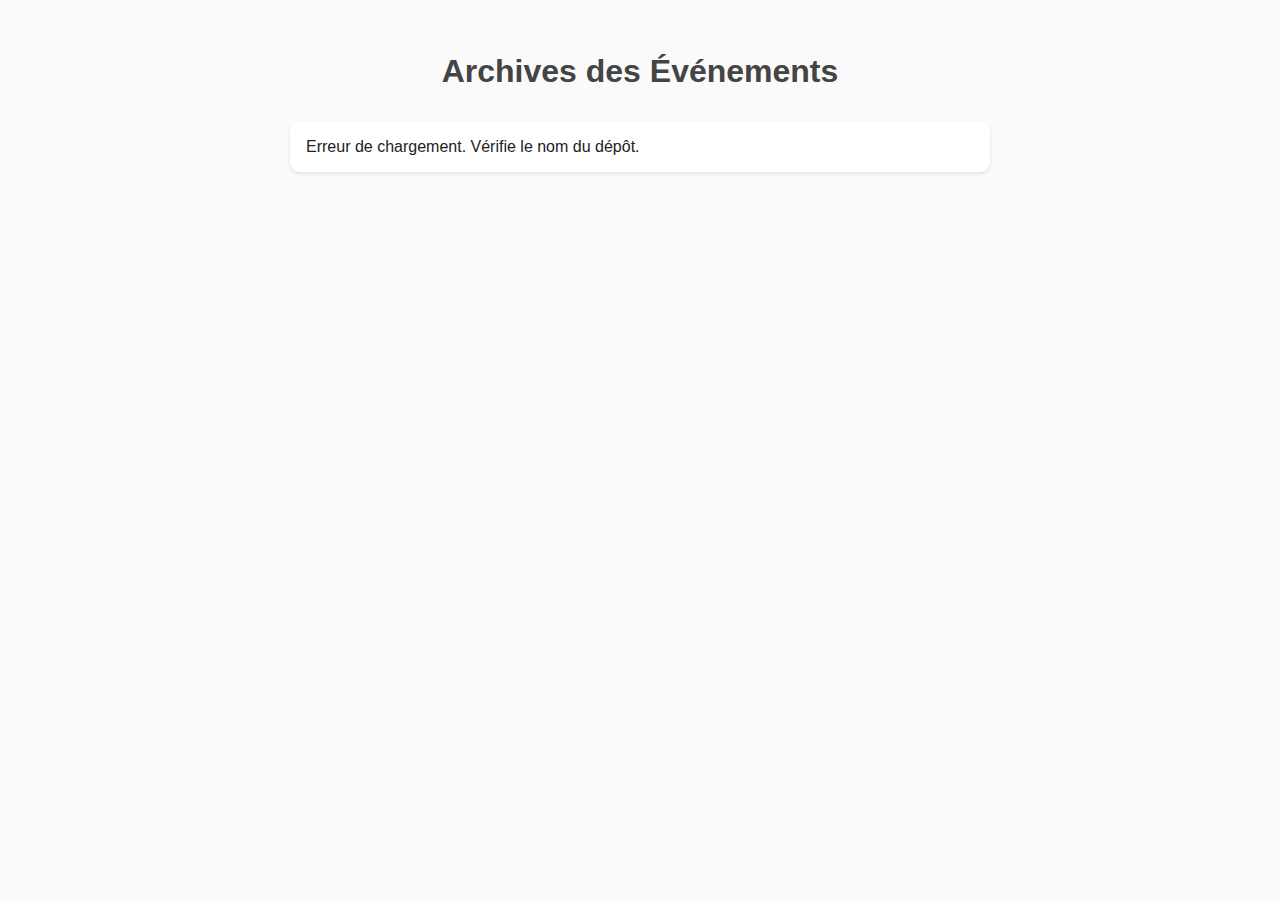
<file: index.html>
<!DOCTYPE html>
<html lang="fr">
<head>
  <meta charset="UTF-8">
  <meta name="viewport" content="width=device-width, initial-scale=1.0">
  <title>Archives des Événements</title>
  <style>
    body {
      font-family: Arial, sans-serif;
      background: #fafafa;
      margin: 0;
      padding: 2rem;
      color: #222;
    }
    h1 {
      text-align: center;
      color: #444;
    }
    ul {
      list-style: none;
      padding: 0;
      max-width: 700px;
      margin: 2rem auto;
    }
    li {
      background: #fff;
      margin: 0.5rem 0;
      padding: 1rem;
      border-radius: 10px;
      box-shadow: 0 2px 4px rgba(0,0,0,0.1);
      transition: transform 0.1s ease-in-out;
    }
    li:hover {
      transform: scale(1.02);
    }
    a {
      text-decoration: none;
      color: #0056b3;
      font-weight: bold;
    }
    .year {
      color: #666;
      font-size: 0.9em;
      display: block;
    }
  </style>
</head>
<body>
  <h1>Archives des Événements</h1>
  <ul id="event-list">
    <li>Chargement des événements...</li>
  </ul>

  <script>
    // ⚙️ À MODIFIER : ton pseudo GitHub et le nom de ton dépôt
    const githubUser = "tgmeteor";
    const repoName = "archive-meteor-fireball-event";

    async function loadFolders() {
      const list = document.getElementById("event-list");
      list.innerHTML = "<li>Chargement en cours...</li>";

      try {
        const response = await fetch(`https://api.github.com/repos/${githubUser}/${repoName}/contents/`);
        const data = await response.json();

        const folders = data.filter(item => item.type === "dir");

        list.innerHTML = "";

        folders.forEach(folder => {
          const name = folder.name;
          const match = name.match(/^(\d{4})[-_](.+)$/);

          if (match) {
            const year = match[1];
            const eventName = match[2].replace(/[-_]/g, " ");
            const url = `./${name}/`;
            const li = document.createElement("li");
            li.innerHTML = `<a href="${url}">${eventName}</a><span class="year">${year}</span>`;
            list.appendChild(li);
          }
        });

        if (folders.length === 0) {
          list.innerHTML = "<li>Aucun événement trouvé.</li>";
        }

      } catch (error) {
        console.error(error);
        list.innerHTML = "<li>Erreur de chargement. Vérifie le nom du dépôt.</li>";
      }
    }

    loadFolders();
  </script>
</body>
</html>
</file>
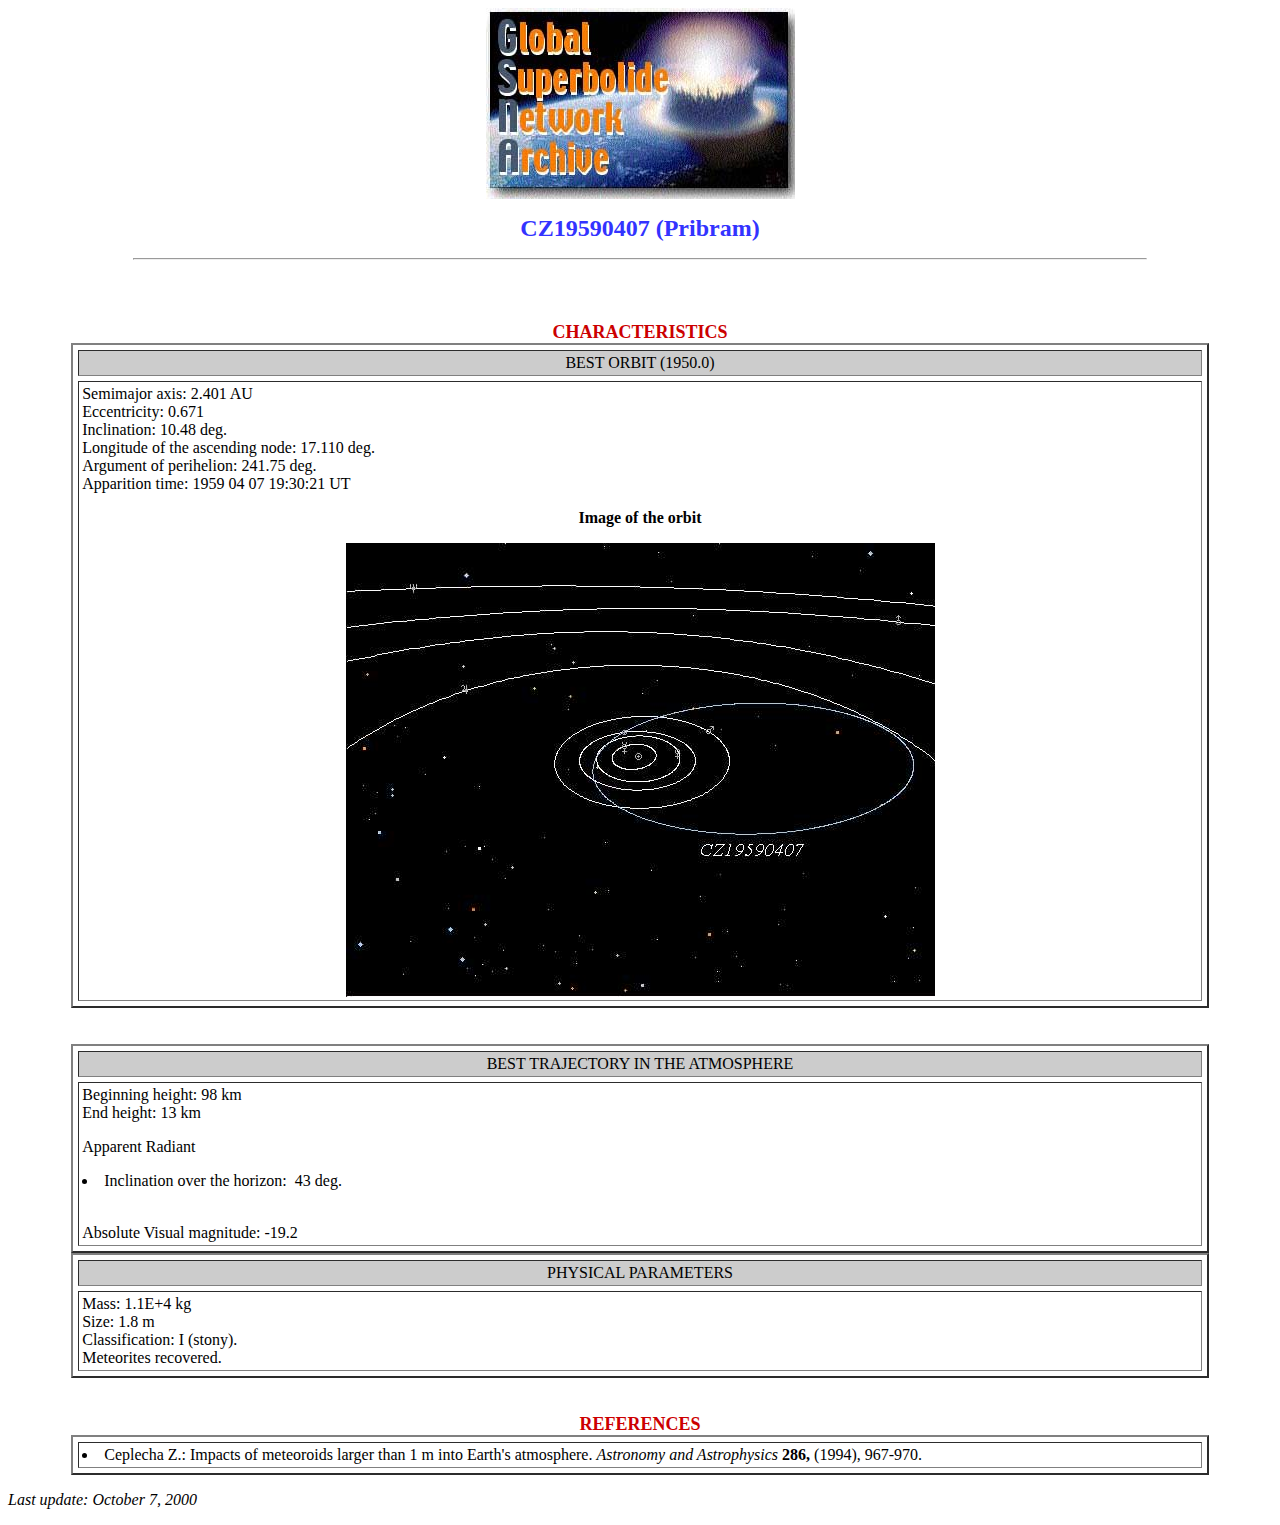
<file: 1959-04-07_Pribam_Czech-Republic/documents/CZ19590407.html>
<!DOCTYPE html PUBLIC "-//w3c//dtd html 4.0 transitional//en">
<html><head>
   <meta http-equiv="Content-Type" content="text/html; charset=iso-8859-1">
   <meta name="Author" content="Alberto Vecchiato">
   <meta name="GENERATOR" content="Mozilla/4.73 [en] (X11; I; Linux 2.2.15-4mdk i686) [Netscape]"><title>GSNA Data</title><!--HTML source for static database - version 0.1a--></head>

<body text="#000000" bgcolor="#ffffff" link="#0000ee" vlink="#551a8b" alink="#ff0000">

<center><img src="CZ19590407_files/impact.jpg">
<p><b><font color="#3333ff"><font size="+2">CZ19590407
(Pribram)</font></font></b></p></center>
<hr width="80%">
<br>�
<br>�
<center><table border="2" cellspacing="5" cellpadding="3" width="90%">
<caption><b><font face="Verdana"><font color="#cc0000"><font size="+1">CHARACTERISTICS</font></font></font></b></caption>

<tbody><tr bgcolor="#cccccc">
<td>
<center>BEST ORBIT (1950.0)</center>
</td>
</tr>

<tr>
<td valign="top">Semimajor axis: 2.401 AU�
<br>Eccentricity: 0.671�
<br>Inclination: 10.48 deg.�
<br>Longitude of the ascending node: 17.110 deg.�
<br>Argument of perihelion: 241.75 deg.�
<br>Apparition time: 1959 04 07 19:30:21 UT�
<center>
<p><b>Image of the orbit</b></p><p><img src="CZ19590407_files/CZ19590407.jpg"></p></center> </td>
</tr>
</tbody></table></center>

<br>�
<center><table border="2" cellspacing="5" cellpadding="3" cols="1" width="90%" nosave="">
<tbody><tr bgcolor="#cccccc" nosave="">
<td nosave="">
<center>BEST TRAJECTORY IN THE ATMOSPHERE</center>
</td>
</tr>

<tr nosave="">

<td nosave="">
Beginning height: 98 km<br>
End height: 13 km<br>
<p>
Apparent Radiant�
</p><li>Inclination over the horizon:� 43 deg.</li>

<p><br>Absolute Visual magnitude: -19.2</p></td>
</tr>
</tbody></table></center>

<center><table border="2" cellspacing="5" cellpadding="3" width="90%">
<tbody><tr bgcolor="#cccccc">
<td>
<center>PHYSICAL PARAMETERS</center>
</td>
</tr>

<tr>
<td>Mass: 1.1E+4 kg
<br>Size: 1.8 m
<br>Classification: I (stony).
<br>Meteorites recovered.
</td>
</tr>
</tbody></table></center>

<br>�


<center><table border="2" cellspacing="5" cellpadding="3" cols="1" width="90%">
<caption><b><font face="Verdana"><font color="#cc0000"><font size="+1">REFERENCES</font></font></font></b></caption>

<tbody><tr>
<td>
<li>
Ceplecha Z.: Impacts of meteoroids larger than 1 m into Earth's atmosphere.
<i>Astronomy
and Astrophysics</i> <b>286, </b>(1994), 967-970.</li>
</td>
</tr>
</tbody></table></center>

<p><i>Last update: October 7, 2000</i>
</p></body></html>
</file>
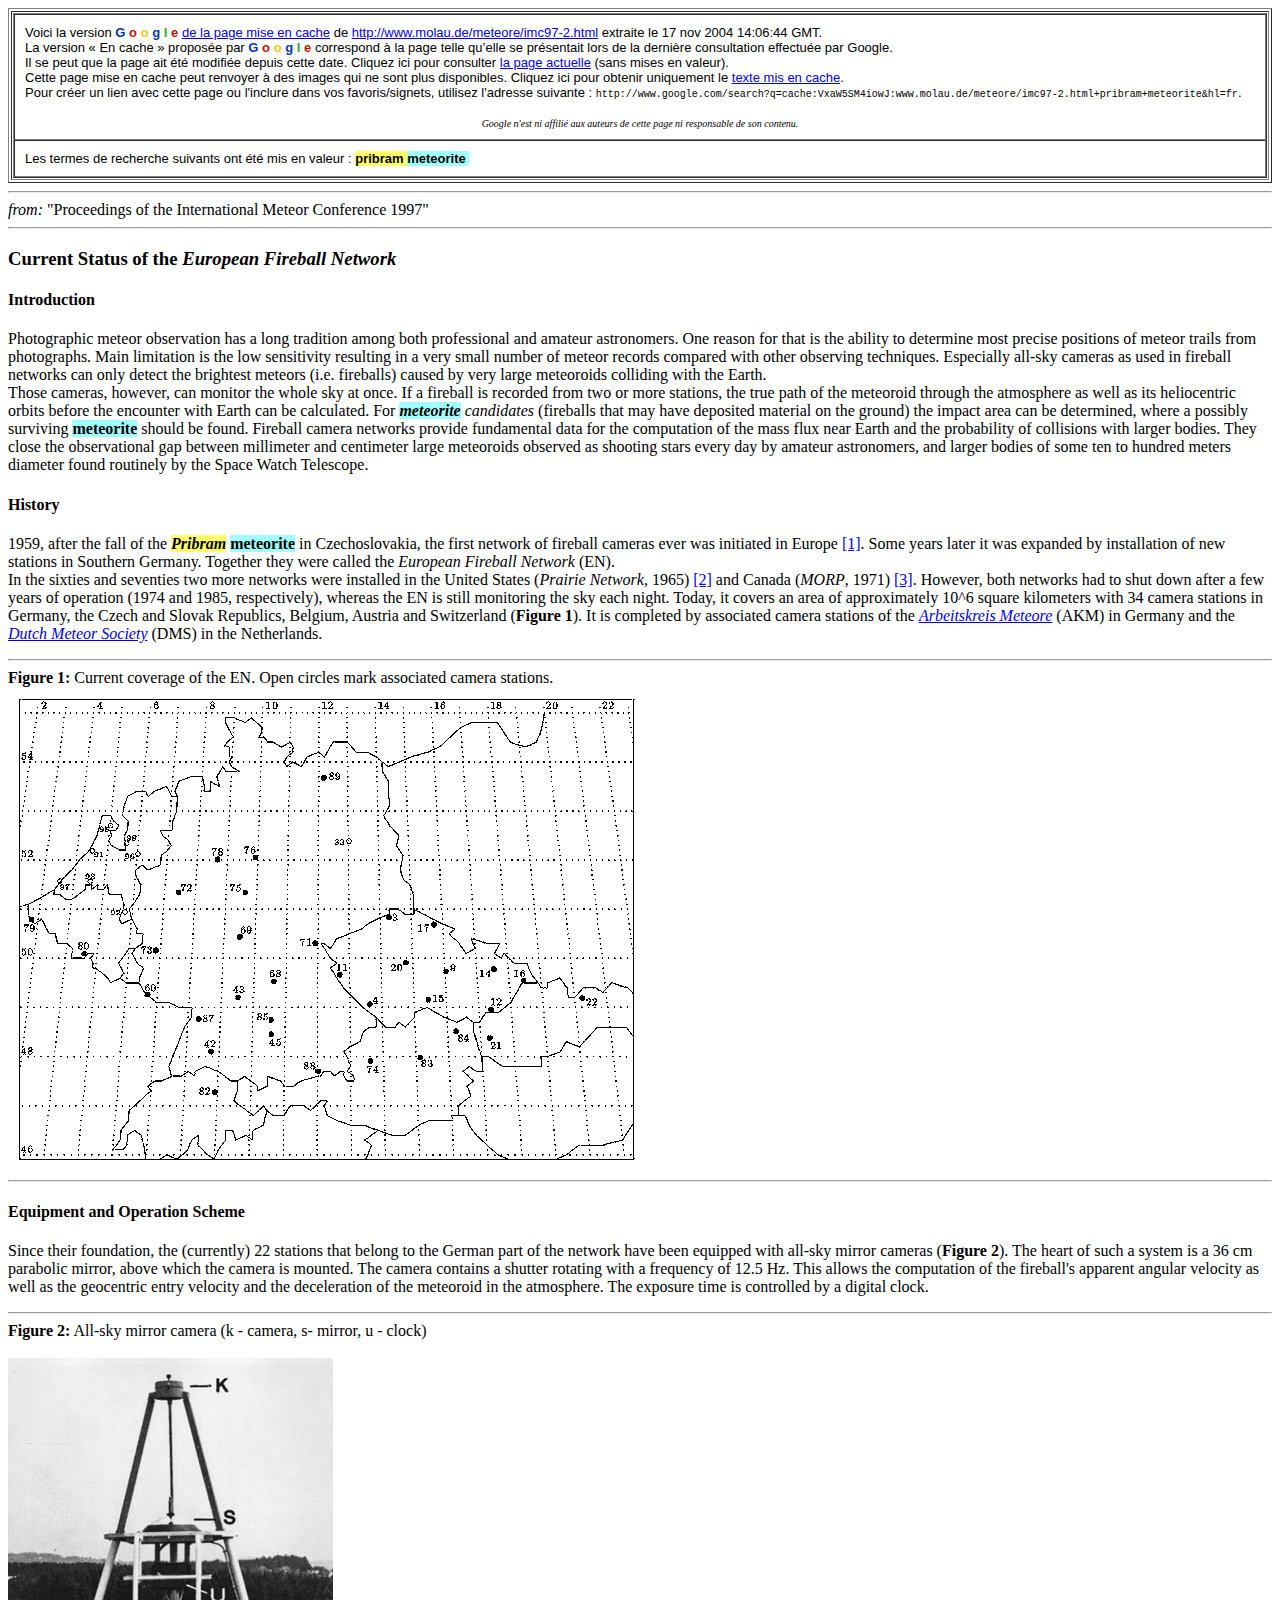
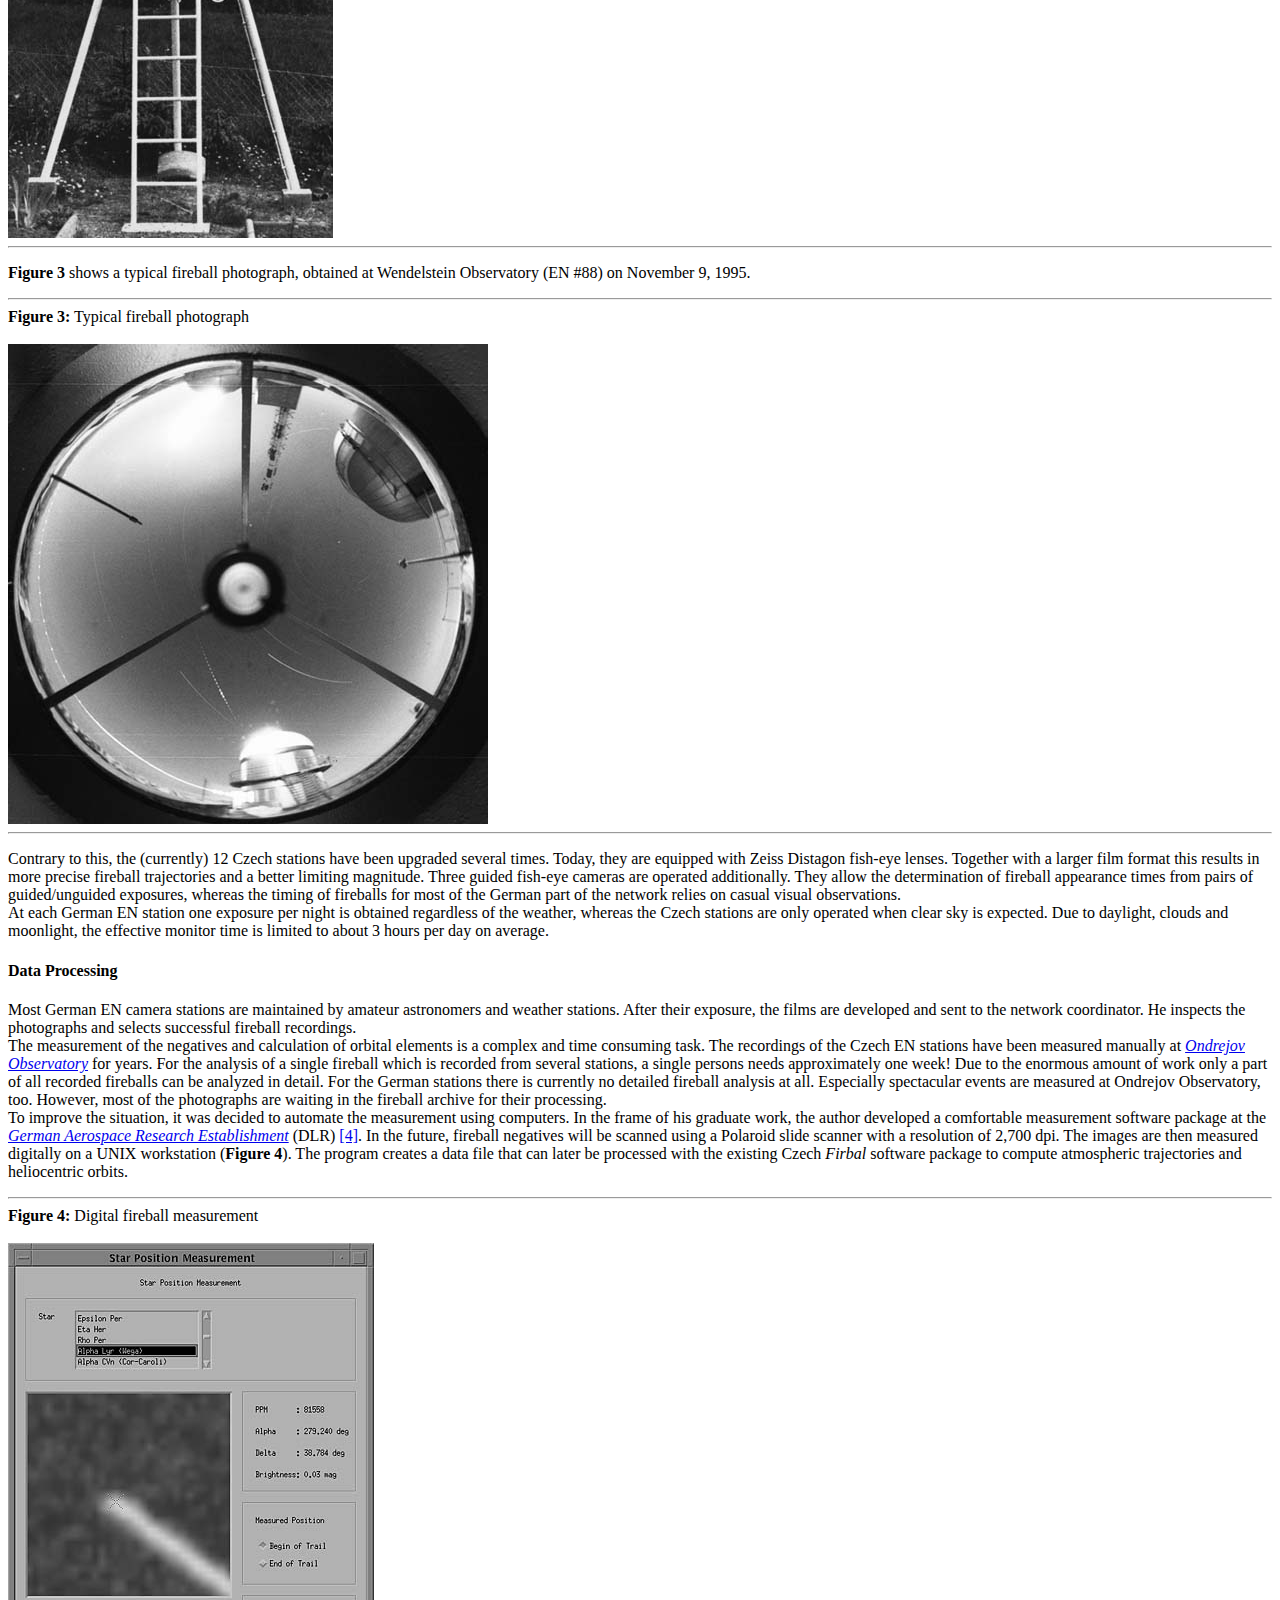
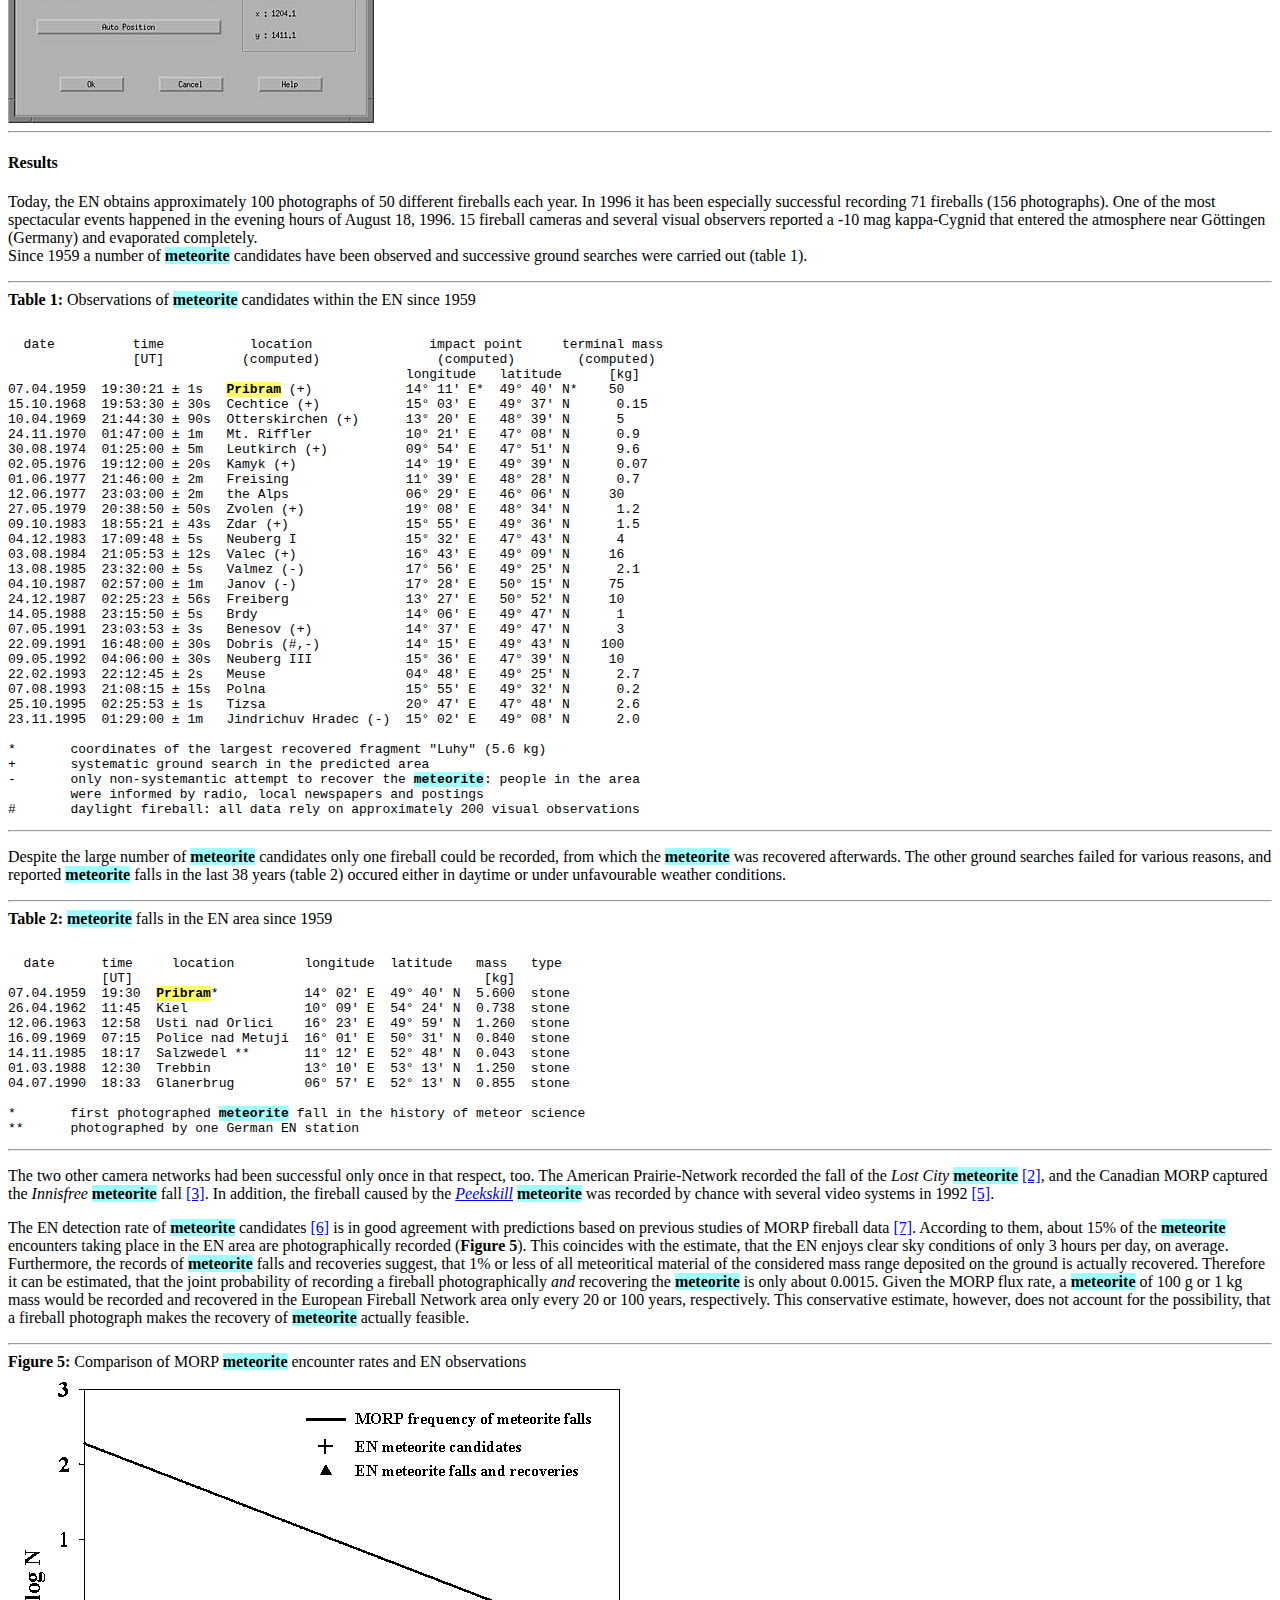
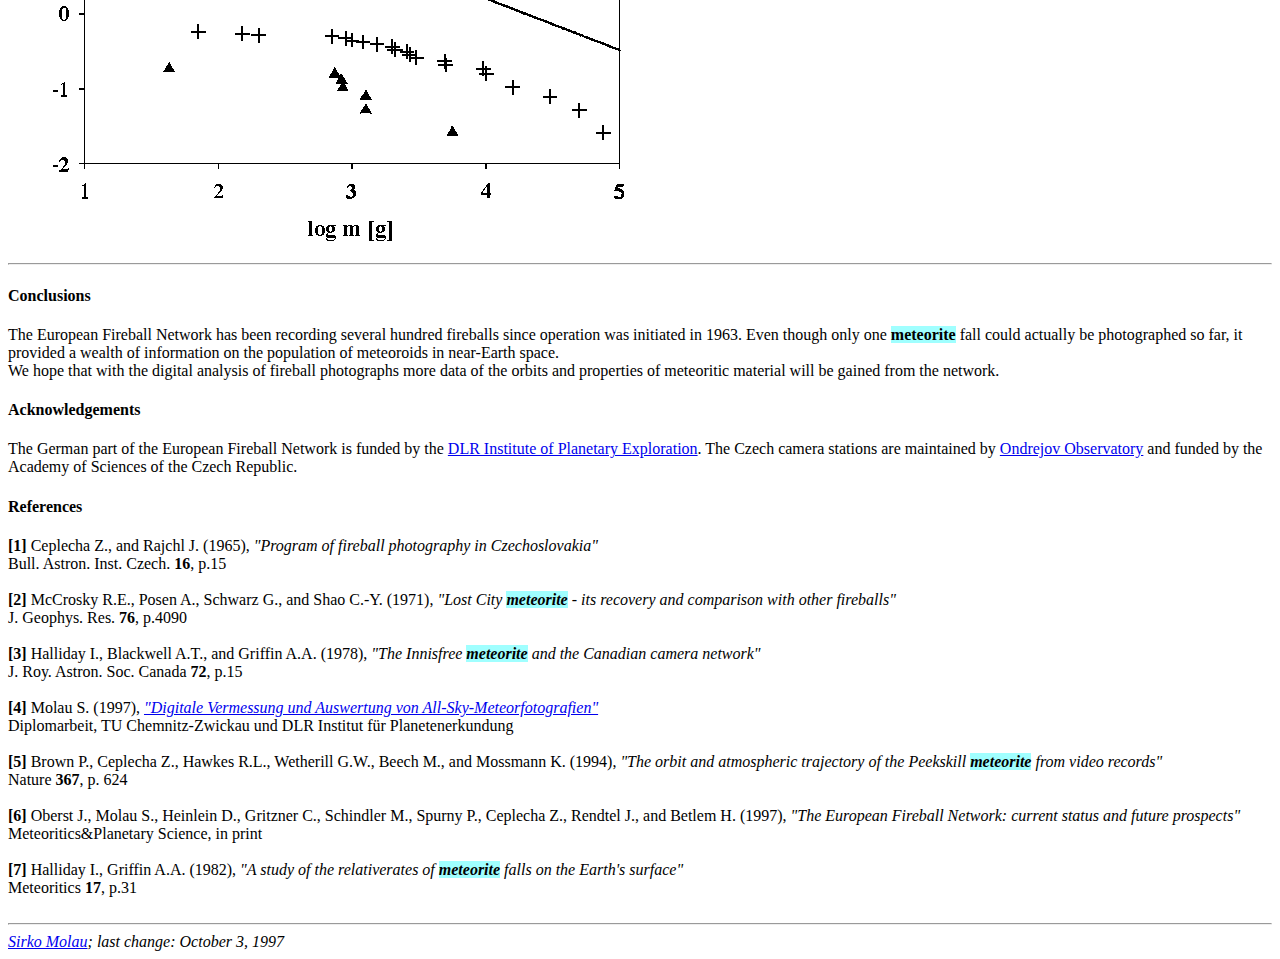
<file: 1959-04-07_Pribam_Czech-Republic/documents/International Meteor Conference 1997.htm>
<!DOCTYPE HTML PUBLIC "-//W3C//DTD HTML 4.0 Transitional//EN">
<!-- saved from url=(0106)http://www.google.fr/search?q=cache:VxaW5SM4iowJ:www.molau.de/meteore/imc97-2.html+pribram+meteorite&hl=fr -->
<HTML><HEAD><TITLE>International Meteor Conference 1997</TITLE>
<META http-equiv=Content-Type content="text/html; charset=ISO-8859-1">
<META content="MSHTML 6.00.2900.2523" name=GENERATOR></HEAD>
<BODY>
<TABLE width="100%" border=1>
  <TBODY>
  <TR>
    <TD>
      <TABLE cellSpacing=0 cellPadding=10 width="100%" bgColor=#ffffff border=1 
      color="#ffffff">
        <TBODY>
        <TR>
          <TD><FONT face=arial,sans-serif color=black size=-1>Voici la version 
            <B><FONT color=#0039b6>G</FONT> <FONT color=#c41200>o</FONT> <FONT 
            color=#f3c518>o</FONT> <FONT color=#0039b6>g</FONT> <FONT 
            color=#30a72f>l</FONT> <FONT color=#c41200>e</FONT></B> <A 
            href="http://www.google.com/intl/fr/help/features.html#cached"><FONT 
            color=blue>de la page mise en cache</FONT></A> de <A 
            href="http://www.molau.de/meteore/imc97-2.html"><FONT 
            color=blue>http://www.molau.de/meteore/imc97-2.html</FONT></A> 
            extraite le 17 nov 2004 14:06:44 GMT.<BR>La version � En cache � 
            propos�e par <B><FONT color=#0039b6>G</FONT> <FONT 
            color=#c41200>o</FONT> <FONT color=#f3c518>o</FONT> <FONT 
            color=#0039b6>g</FONT> <FONT color=#30a72f>l</FONT> <FONT 
            color=#c41200>e</FONT></B> correspond � la page telle qu�elle se 
            pr�sentait lors de la derni�re consultation effectu�e par 
            Google.<BR>Il se peut que la page ait �t� modifi�e depuis cette 
            date. Cliquez ici pour consulter <A 
            href="http://www.molau.de/meteore/imc97-2.html"><FONT color=blue>la 
            page actuelle</FONT></A> (sans mises en valeur).<BR>Cette page mise 
            en cache peut renvoyer � des images qui ne sont plus disponibles. 
            Cliquez ici pour obtenir uniquement le <A 
            href="http://www.google.fr/search?q=cache:VxaW5SM4iowJ:www.molau.de/meteore/imc97-2.html+pribram+meteorite&amp;hl=fr&amp;lr=&amp;strip=1"><FONT 
            color=blue>texte mis en cache</FONT></A>.<BR>Pour cr�er un lien avec 
            cette page ou l'inclure dans vos favoris/signets, utilisez l'adresse 
            suivante : 
            <CODE>http://www.google.com/search?q=cache:VxaW5SM4iowJ:www.molau.de/meteore/imc97-2.html+pribram+meteorite&amp;hl=fr</CODE>.</FONT><BR><BR>
            <CENTER><FONT size=-2><I>Google n'est ni affili� aux auteurs de 
            cette page ni responsable de son contenu.</I></FONT></CENTER></TD></TR>
        <TR>
          <TD>
            <TABLE cellSpacing=0 cellPadding=0 border=0>
              <TBODY>
              <TR>
                <TD><FONT face=arial,sans-serif color=black size=-1>Les termes 
                  de recherche suivants ont �t� mis en valeur :&nbsp;</FONT></TD>
                <TD bgColor=#ffff66><B><FONT face=arial,sans-serif color=black 
                  size=-1>pribram&nbsp;</FONT></B></TD>
                <TD bgColor=#a0ffff><B><FONT face=arial,sans-serif color=black 
                  size=-1>meteorite&nbsp;</FONT></B></TD></TR></TBODY></TABLE></TD></TR></TBODY></TABLE></TD></TR></TBODY></TABLE>
<HR>
<EM>from:</EM> "Proceedings of the International Meteor Conference 1997"
<HR>
 
<H3>Current Status of the <EM>European Fireball Network</EM></H3>
<H4>Introduction</H4>
<P>Photographic meteor observation has a long tradition among both professional 
and amateur astronomers. One reason for that is the ability to determine most 
precise positions of meteor trails from photographs. Main limitation is the low 
sensitivity resulting in a very small number of meteor records compared with 
other observing techniques. Especially all-sky cameras as used in fireball 
networks can only detect the brightest meteors (i.e. fireballs) caused by very 
large meteoroids colliding with the Earth.<BR>Those cameras, however, can 
monitor the whole sky at once. If a fireball is recorded from two or more 
stations, the true path of the meteoroid through the atmosphere as well as its 
heliocentric orbits before the encounter with Earth can be calculated. For 
<EM><B style="COLOR: black; BACKGROUND-COLOR: #a0ffff">meteorite</B> 
candidates</EM> (fireballs that may have deposited material on the ground) the 
impact area can be determined, where a possibly surviving <B 
style="COLOR: black; BACKGROUND-COLOR: #a0ffff">meteorite</B> should be found. 
Fireball camera networks provide fundamental data for the computation of the 
mass flux near Earth and the probability of collisions with larger bodies. They 
close the observational gap between millimeter and centimeter large meteoroids 
observed as shooting stars every day by amateur astronomers, and larger bodies 
of some ten to hundred meters diameter found routinely by the Space Watch 
Telescope.</P>
<H4>History</H4>
<P>1959, after the fall of the <EM><B 
style="COLOR: black; BACKGROUND-COLOR: #ffff66">Pribram</B></EM> <B 
style="COLOR: black; BACKGROUND-COLOR: #a0ffff">meteorite</B> in Czechoslovakia, 
the first network of fireball cameras ever was initiated in Europe <A 
href="http://www.molau.de/meteore/imc97-2.html#literature1">[1]</A>. Some years 
later it was expanded by installation of new stations in Southern Germany. 
Together they were called the <EM>European Fireball Network</EM> (EN).<BR>In the 
sixties and seventies two more networks were installed in the United States 
(<EM>Prairie Network</EM>, 1965) <A 
href="http://www.molau.de/meteore/imc97-2.html#literature2">[2]</A> and Canada 
(<EM>MORP</EM>, 1971) <A 
href="http://www.molau.de/meteore/imc97-2.html#literature3">[3]</A>. However, 
both networks had to shut down after a few years of operation (1974 and 1985, 
respectively), whereas the EN is still monitoring the sky each night. Today, it 
covers an area of approximately 10^6 square kilometers with 34 camera stations 
in Germany, the Czech and Slovak Republics, Belgium, Austria and Switzerland 
(<STRONG>Figure 1</STRONG>). It is completed by associated camera stations of 
the <A href="http://www.meteoros.de/"><EM>Arbeitskreis Meteore</EM></A> (AKM) in 
Germany and the <A href="http://www.dmsweb.org/"><EM>Dutch Meteor 
Society</EM></A> (DMS) in the Netherlands.</P>
<HR>
<STRONG>Figure 1:</STRONG> Current coverage of the EN. Open circles mark 
associated camera stations.<BR><IMG alt="[Figure 1]" 
src="International Meteor Conference 1997_fichiers/imc97-11.gif" align=bottom> 
<HR>

<H4>Equipment and Operation Scheme</H4>
<P>Since their foundation, the (currently) 22 stations that belong to the German 
part of the network have been equipped with all-sky mirror cameras 
(<STRONG>Figure 2</STRONG>). The heart of such a system is a 36 cm parabolic 
mirror, above which the camera is mounted. The camera contains a shutter 
rotating with a frequency of 12.5 Hz. This allows the computation of the 
fireball's apparent angular velocity as well as the geocentric entry velocity 
and the deceleration of the meteoroid in the atmosphere. The exposure time is 
controlled by a digital clock.</P>
<HR>
<STRONG>Figure 2:</STRONG> All-sky mirror camera (k - camera, s- mirror, u - 
clock)<BR><BR><IMG alt="[Figure 2]" 
src="International Meteor Conference 1997_fichiers/imc97-12.jpg" align=bottom> 
<HR>

<P><STRONG>Figure 3</STRONG> shows a typical fireball photograph, obtained at 
Wendelstein Observatory (EN #88) on November 9, 1995.</P>
<HR>
<STRONG>Figure 3:</STRONG> Typical fireball photograph<BR><BR><IMG 
alt="[Figure 3]" 
src="International Meteor Conference 1997_fichiers/imc97-13.jpg" align=bottom> 
<HR>

<P>Contrary to this, the (currently) 12 Czech stations have been upgraded 
several times. Today, they are equipped with Zeiss Distagon fish-eye lenses. 
Together with a larger film format this results in more precise fireball 
trajectories and a better limiting magnitude. Three guided fish-eye cameras are 
operated additionally. They allow the determination of fireball appearance times 
from pairs of guided/unguided exposures, whereas the timing of fireballs for 
most of the German part of the network relies on casual visual 
observations.<BR>At each German EN station one exposure per night is obtained 
regardless of the weather, whereas the Czech stations are only operated when 
clear sky is expected. Due to daylight, clouds and moonlight, the effective 
monitor time is limited to about 3 hours per day on average.</P>
<H4>Data Processing</H4>
<P>Most German EN camera stations are maintained by amateur astronomers and 
weather stations. After their exposure, the films are developed and sent to the 
network coordinator. He inspects the photographs and selects successful fireball 
recordings.<BR>The measurement of the negatives and calculation of orbital 
elements is a complex and time consuming task. The recordings of the Czech EN 
stations have been measured manually at <A 
href="http://www.asu.cas.cz/english/"><EM>Ondrejov Observatory</EM></A> for 
years. For the analysis of a single fireball which is recorded from several 
stations, a single persons needs approximately one week! Due to the enormous 
amount of work only a part of all recorded fireballs can be analyzed in detail. 
For the German stations there is currently no detailed fireball analysis at all. 
Especially spectacular events are measured at Ondrejov Observatory, too. 
However, most of the photographs are waiting in the fireball archive for their 
processing.<BR>To improve the situation, it was decided to automate the 
measurement using computers. In the frame of his graduate work, the author 
developed a comfortable measurement software package at the <A 
href="http://www.dlr.de/"><EM>German Aerospace Research Establishment</EM></A> 
(DLR) <A href="http://www.molau.de/meteore/imc97-2.html#literature4">[4]</A>. In 
the future, fireball negatives will be scanned using a Polaroid slide scanner 
with a resolution of 2,700 dpi. The images are then measured digitally on a UNIX 
workstation (<STRONG>Figure 4</STRONG>). The program creates a data file that 
can later be processed with the existing Czech <EM>Firbal</EM> software package 
to compute atmospheric trajectories and heliocentric orbits.</P>
<HR>
<STRONG>Figure 4:</STRONG> Digital fireball measurement<BR><BR><IMG 
alt="[Figure 4]" 
src="International Meteor Conference 1997_fichiers/imc97-14.jpg" align=bottom> 
<HR>

<H4>Results</H4>
<P>Today, the EN obtains approximately 100 photographs of 50 different fireballs 
each year. In 1996 it has been especially successful recording 71 fireballs (156 
photographs). One of the most spectacular events happened in the evening hours 
of August 18, 1996. 15 fireball cameras and several visual observers reported a 
-10 mag kappa-Cygnid that entered the atmosphere near G�ttingen (Germany) and 
evaporated completely.<BR>Since 1959 a number of <B 
style="COLOR: black; BACKGROUND-COLOR: #a0ffff">meteorite</B> candidates have 
been observed and successive ground searches were carried out (table 1).</P>
<HR>
<STRONG>Table 1: </STRONG>Observations of <B 
style="COLOR: black; BACKGROUND-COLOR: #a0ffff">meteorite</B> candidates within 
the EN since 1959<PRE><CODE>
  date          time           location               impact point     terminal mass
                [UT]          (computed)               (computed)        (computed)
                                                   longitude   latitude      [kg]
07.04.1959  19:30:21 � 1s   <B style="COLOR: black; BACKGROUND-COLOR: #ffff66">Pribram</B> (+)            14� 11' E*  49� 40' N*    50
15.10.1968  19:53:30 � 30s  Cechtice (+)           15� 03' E   49� 37' N      0.15
10.04.1969  21:44:30 � 90s  Otterskirchen (+)      13� 20' E   48� 39' N      5
24.11.1970  01:47:00 � 1m   Mt. Riffler            10� 21' E   47� 08' N      0.9
30.08.1974  01:25:00 � 5m   Leutkirch (+)          09� 54' E   47� 51' N      9.6
02.05.1976  19:12:00 � 20s  Kamyk (+)              14� 19' E   49� 39' N      0.07
01.06.1977  21:46:00 � 2m   Freising               11� 39' E   48� 28' N      0.7
12.06.1977  23:03:00 � 2m   the Alps               06� 29' E   46� 06' N     30
27.05.1979  20:38:50 � 50s  Zvolen (+)             19� 08' E   48� 34' N      1.2
09.10.1983  18:55:21 � 43s  Zdar (+)               15� 55' E   49� 36' N      1.5
04.12.1983  17:09:48 � 5s   Neuberg I              15� 32' E   47� 43' N      4
03.08.1984  21:05:53 � 12s  Valec (+)              16� 43' E   49� 09' N     16
13.08.1985  23:32:00 � 5s   Valmez (-)             17� 56' E   49� 25' N      2.1
04.10.1987  02:57:00 � 1m   Janov (-)              17� 28' E   50� 15' N     75
24.12.1987  02:25:23 � 56s  Freiberg               13� 27' E   50� 52' N     10
14.05.1988  23:15:50 � 5s   Brdy                   14� 06' E   49� 47' N      1
07.05.1991  23:03:53 � 3s   Benesov (+)            14� 37' E   49� 47' N      3
22.09.1991  16:48:00 � 30s  Dobris (#,-)           14� 15' E   49� 43' N    100
09.05.1992  04:06:00 � 30s  Neuberg III            15� 36' E   47� 39' N     10
22.02.1993  22:12:45 � 2s   Meuse                  04� 48' E   49� 25' N      2.7
07.08.1993  21:08:15 � 15s  Polna                  15� 55' E   49� 32' N      0.2
25.10.1995  02:25:53 � 1s   Tizsa                  20� 47' E   47� 48' N      2.6
23.11.1995  01:29:00 � 1m   Jindrichuv Hradec (-)  15� 02' E   49� 08' N      2.0
                                                                          
*	coordinates of the largest recovered fragment "Luhy" (5.6 kg)
+	systematic ground search in the predicted area
-	only non-systemantic attempt to recover the <B style="COLOR: black; BACKGROUND-COLOR: #a0ffff">meteorite</B>: people in the area 
        were informed by radio, local newspapers and postings
#	daylight fireball: all data rely on approximately 200 visual observations
</CODE></PRE>
<HR>

<P>Despite the large number of <B 
style="COLOR: black; BACKGROUND-COLOR: #a0ffff">meteorite</B> candidates only 
one fireball could be recorded, from which the <B 
style="COLOR: black; BACKGROUND-COLOR: #a0ffff">meteorite</B> was recovered 
afterwards. The other ground searches failed for various reasons, and reported 
<B style="COLOR: black; BACKGROUND-COLOR: #a0ffff">meteorite</B> falls in the 
last 38 years (table 2) occured either in daytime or under unfavourable weather 
conditions.</P>
<HR>
<STRONG>Table 2:</STRONG> <B 
style="COLOR: black; BACKGROUND-COLOR: #a0ffff">meteorite</B> falls in the EN 
area since 1959<PRE><CODE>
  date      time     location         longitude  latitude   mass   type
            [UT]                                             [kg]          
07.04.1959  19:30  <B style="COLOR: black; BACKGROUND-COLOR: #ffff66">Pribram</B>*           14� 02' E  49� 40' N  5.600  stone
26.04.1962  11:45  Kiel               10� 09' E  54� 24' N  0.738  stone
12.06.1963  12:58  Usti nad Orlici    16� 23' E  49� 59' N  1.260  stone
16.09.1969  07:15  Police nad Metuji  16� 01' E  50� 31' N  0.840  stone
14.11.1985  18:17  Salzwedel **       11� 12' E  52� 48' N  0.043  stone
01.03.1988  12:30  Trebbin            13� 10' E  53� 13' N  1.250  stone
04.07.1990  18:33  Glanerbrug         06� 57' E  52� 13' N  0.855  stone

*	first photographed <B style="COLOR: black; BACKGROUND-COLOR: #a0ffff">meteorite</B> fall in the history of meteor science
** 	photographed by one German EN station
</CODE></PRE>
<HR>

<P>The two other camera networks had been successful only once in that respect, 
too. The American Prairie-Network recorded the fall of the <EM>Lost City</EM> <B 
style="COLOR: black; BACKGROUND-COLOR: #a0ffff">meteorite</B> <A 
href="http://www.molau.de/meteore/imc97-2.html#literature2">[2]</A>, and the 
Canadian MORP captured the <EM>Innisfree</EM> <B 
style="COLOR: black; BACKGROUND-COLOR: #a0ffff">meteorite</B> fall <A 
href="http://www.molau.de/meteore/imc97-2.html#literature3">[3]</A>. In 
addition, the fireball caused by the <A 
href="http://www.imo.net/video/vdemo2a.mpg"><EM>Peekskill</EM></A> <B 
style="COLOR: black; BACKGROUND-COLOR: #a0ffff">meteorite</B> was recorded by 
chance with several video systems in 1992 <A 
href="http://www.molau.de/meteore/imc97-2.html#literature5">[5]</A>.</P>
<P>The EN detection rate of <B 
style="COLOR: black; BACKGROUND-COLOR: #a0ffff">meteorite</B> candidates <A 
href="http://www.molau.de/meteore/imc97-2.html#literature6">[6]</A> is in good 
agreement with predictions based on previous studies of MORP fireball data <A 
href="http://www.molau.de/meteore/imc97-2.html#literature7">[7]</A>. According 
to them, about 15% of the <B 
style="COLOR: black; BACKGROUND-COLOR: #a0ffff">meteorite</B> encounters taking 
place in the EN area are photographically recorded (<STRONG>Figure 5</STRONG>). 
This coincides with the estimate, that the EN enjoys clear sky conditions of 
only 3 hours per day, on average.<BR>Furthermore, the records of <B 
style="COLOR: black; BACKGROUND-COLOR: #a0ffff">meteorite</B> falls and 
recoveries suggest, that 1% or less of all meteoritical material of the 
considered mass range deposited on the ground is actually recovered. Therefore 
it can be estimated, that the joint probability of recording a fireball 
photographically <EM>and</EM> recovering the <B 
style="COLOR: black; BACKGROUND-COLOR: #a0ffff">meteorite</B> is only about 
0.0015. Given the MORP flux rate, a <B 
style="COLOR: black; BACKGROUND-COLOR: #a0ffff">meteorite</B> of 100 g or 1 kg 
mass would be recorded and recovered in the European Fireball Network area only 
every 20 or 100 years, respectively. This conservative estimate, however, does 
not account for the possibility, that a fireball photograph makes the recovery 
of <B style="COLOR: black; BACKGROUND-COLOR: #a0ffff">meteorite</B> actually 
feasible. </P>
<HR>
<STRONG>Figure 5:</STRONG> Comparison of MORP <B 
style="COLOR: black; BACKGROUND-COLOR: #a0ffff">meteorite</B> encounter rates 
and EN observations<BR><IMG alt="[Figure 5]" 
src="International Meteor Conference 1997_fichiers/imc97-15.gif" align=bottom> 
<HR>

<H4>Conclusions</H4>
<P>The European Fireball Network has been recording several hundred fireballs 
since operation was initiated in 1963. Even though only one <B 
style="COLOR: black; BACKGROUND-COLOR: #a0ffff">meteorite</B> fall could 
actually be photographed so far, it provided a wealth of information on the 
population of meteoroids in near-Earth space.<BR>We hope that with the digital 
analysis of fireball photographs more data of the orbits and properties of 
meteoritic material will be gained from the network.</P>
<H4>Acknowledgements</H4>
<P>The German part of the European Fireball Network is funded by the <A 
href="http://berlinadmin.dlr.de/">DLR Institute of Planetary Exploration</A>. 
The Czech camera stations are maintained by <A 
href="http://www.asu.cas.cz/english/">Ondrejov Observatory</A> and funded by the 
Academy of Sciences of the Czech Republic.</P>
<H4>References</H4><A name=literature1><STRONG>[1]</STRONG></A> Ceplecha Z., and 
Rajchl J. (1965), <EM>"Program of fireball photography in 
Czechoslovakia"</EM><BR>Bull. Astron. Inst. Czech. <STRONG>16</STRONG>, 
p.15<BR><BR><A name=literature2><STRONG>[2]</STRONG></A> McCrosky R.E., Posen 
A., Schwarz G., and Shao C.-Y. (1971), <EM>"Lost City <B 
style="COLOR: black; BACKGROUND-COLOR: #a0ffff">meteorite</B> - its recovery and 
comparison with other fireballs"</EM><BR>J. Geophys. Res. <STRONG>76</STRONG>, 
p.4090<BR><BR><A name=literature3><STRONG>[3]</STRONG></A> Halliday I., 
Blackwell A.T., and Griffin A.A. (1978), <EM>"The Innisfree <B 
style="COLOR: black; BACKGROUND-COLOR: #a0ffff">meteorite</B> and the Canadian 
camera network"</EM><BR>J. Roy. Astron. Soc. Canada <STRONG>72</STRONG>, 
p.15<BR><BR><A name=literature4><STRONG>[4]</STRONG></A> Molau S. (1997), <A 
href="http://archiv.tu-chemnitz.de/pub/1997/0001/"><EM>"Digitale Vermessung und 
Auswertung von All-Sky-Meteorfotografien"</EM></A><BR>Diplomarbeit, TU 
Chemnitz-Zwickau und DLR Institut f�r Planetenerkundung<BR><BR><A 
name=literature5><STRONG>[5]</STRONG></A> Brown P., Ceplecha Z., Hawkes R.L., 
Wetherill G.W., Beech M., and Mossmann K. (1994), <EM>"The orbit and atmospheric 
trajectory of the Peekskill <B 
style="COLOR: black; BACKGROUND-COLOR: #a0ffff">meteorite</B> from video 
records"</EM><BR>Nature <STRONG>367</STRONG>, p. 624<BR><BR><A 
name=literature6><STRONG>[6]</STRONG></A> Oberst J., Molau S., Heinlein D., 
Gritzner C., Schindler M., Spurny P., Ceplecha Z., Rendtel J., and Betlem H. 
(1997), <EM>"The European Fireball Network: current status and future 
prospects"</EM><BR>Meteoritics&amp;Planetary Science, in print<BR><BR><A 
name=literature7><STRONG>[7]</STRONG></A> Halliday I., Griffin A.A. (1982), 
<EM>"A study of the relativerates of <B 
style="COLOR: black; BACKGROUND-COLOR: #a0ffff">meteorite</B> falls on the 
Earth's surface"</EM><BR>Meteoritics <STRONG>17</STRONG>, p.31<BR><BR>
<HR>

<ADDRESS><A href="http://www.molau.de/smo.html">Sirko Molau</A>; last change: 
October 3, 1997</ADDRESS></BODY></HTML>
</file>
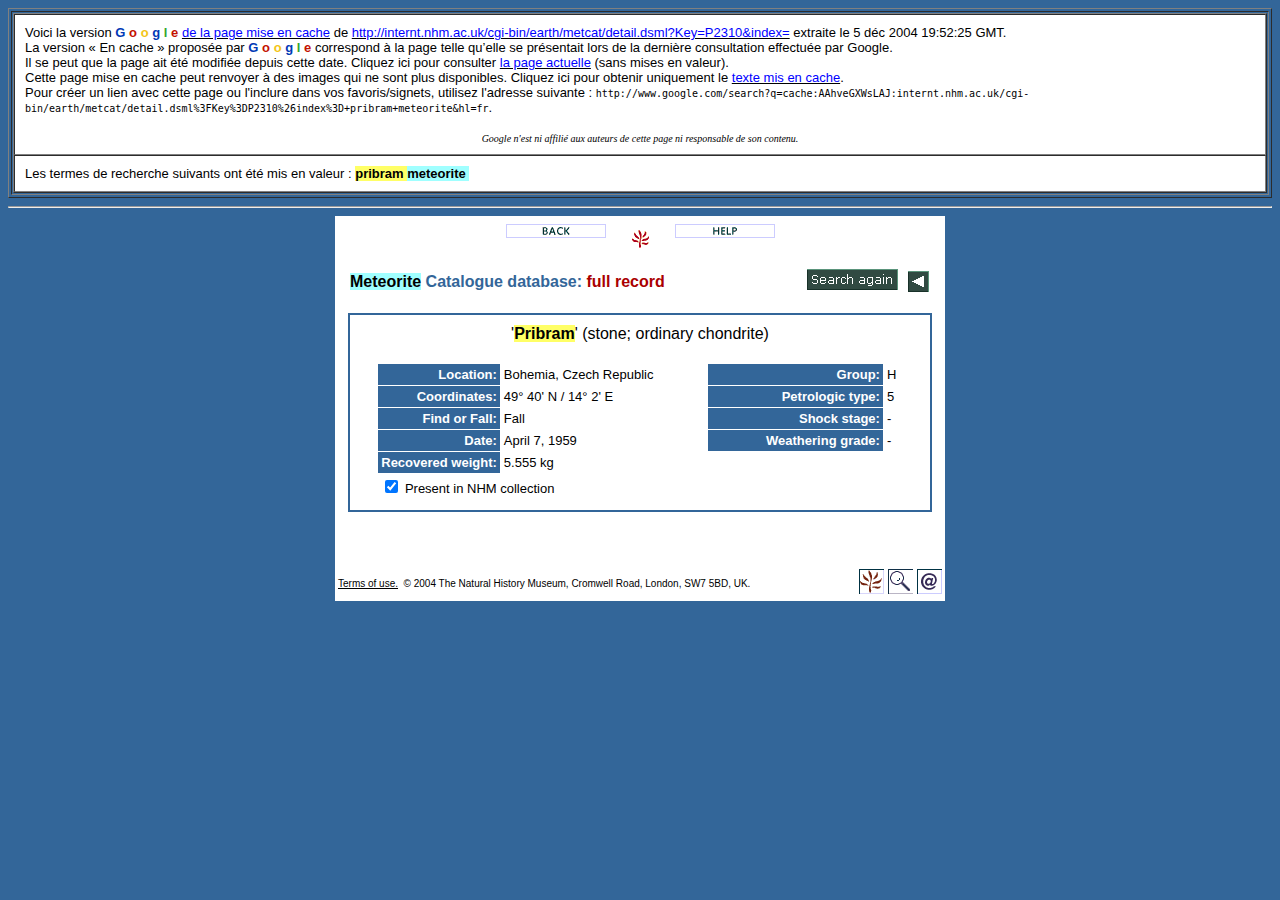
<file: 1959-04-07_Pribam_Czech-Republic/documents/The Meteorite Catalogue Database at the Natural History Museum.htm>
<!DOCTYPE HTML PUBLIC "-//W3C//DTD HTML 4.0 Transitional//EN">
<!-- saved from url=(0148)http://www.google.fr/search?q=cache:AAhveGXWsLAJ:internt.nhm.ac.uk/cgi-bin/earth/metcat/detail.dsml%3FKey%3DP2310%26index%3D+pribram+meteorite&hl=fr -->
<HTML><HEAD><TITLE>The Meteorite Catalogue Database at the Natural History Museum</TITLE>
<META http-equiv=Content-Type content="text/html; charset=ISO-8859-1">
<META content="MSHTML 6.00.2900.2523" name=GENERATOR></HEAD>
<BODY text=#000000 vLink=#006600 aLink=#990033 link=#000000 bgColor=#336699 
onload="if (document.resetMenu) resetMenu();">
<TABLE width="100%" border=1>
  <TBODY>
  <TR>
    <TD>
      <TABLE cellSpacing=0 cellPadding=10 width="100%" bgColor=#ffffff border=1 
      color="#ffffff">
        <TBODY>
        <TR>
          <TD><FONT face=arial,sans-serif color=black size=-1>Voici la version 
            <B><FONT color=#0039b6>G</FONT> <FONT color=#c41200>o</FONT> <FONT 
            color=#f3c518>o</FONT> <FONT color=#0039b6>g</FONT> <FONT 
            color=#30a72f>l</FONT> <FONT color=#c41200>e</FONT></B> <A 
            href="http://www.google.com/intl/fr/help/features.html#cached"><FONT 
            color=blue>de la page mise en cache</FONT></A> de <A 
            href="http://internt.nhm.ac.uk/cgi-bin/earth/metcat/detail.dsml?Key=P2310&amp;index="><FONT 
            color=blue>http://internt.nhm.ac.uk/cgi-bin/earth/metcat/detail.dsml?Key=P2310&amp;index=</FONT></A> 
            extraite le 5 d�c 2004 19:52:25 GMT.<BR>La version � En cache � 
            propos�e par <B><FONT color=#0039b6>G</FONT> <FONT 
            color=#c41200>o</FONT> <FONT color=#f3c518>o</FONT> <FONT 
            color=#0039b6>g</FONT> <FONT color=#30a72f>l</FONT> <FONT 
            color=#c41200>e</FONT></B> correspond � la page telle qu�elle se 
            pr�sentait lors de la derni�re consultation effectu�e par 
            Google.<BR>Il se peut que la page ait �t� modifi�e depuis cette 
            date. Cliquez ici pour consulter <A 
            href="http://internt.nhm.ac.uk/cgi-bin/earth/metcat/detail.dsml?Key=P2310&amp;index="><FONT 
            color=blue>la page actuelle</FONT></A> (sans mises en 
            valeur).<BR>Cette page mise en cache peut renvoyer � des images qui 
            ne sont plus disponibles. Cliquez ici pour obtenir uniquement le <A 
            href="http://www.google.fr/search?q=cache:AAhveGXWsLAJ:internt.nhm.ac.uk/cgi-bin/earth/metcat/detail.dsml%3FKey%3DP2310%26index%3D+pribram+meteorite&amp;hl=fr&amp;lr=&amp;strip=1"><FONT 
            color=blue>texte mis en cache</FONT></A>.<BR>Pour cr�er un lien avec 
            cette page ou l'inclure dans vos favoris/signets, utilisez l'adresse 
            suivante : 
            <CODE>http://www.google.com/search?q=cache:AAhveGXWsLAJ:internt.nhm.ac.uk/cgi-bin/earth/metcat/detail.dsml%3FKey%3DP2310%26index%3D+pribram+meteorite&amp;hl=fr</CODE>.</FONT><BR><BR>
            <CENTER><FONT size=-2><I>Google n'est ni affili� aux auteurs de 
            cette page ni responsable de son contenu.</I></FONT></CENTER></TD></TR>
        <TR>
          <TD>
            <TABLE cellSpacing=0 cellPadding=0 border=0>
              <TBODY>
              <TR>
                <TD><FONT face=arial,sans-serif color=black size=-1>Les termes 
                  de recherche suivants ont �t� mis en valeur :&nbsp;</FONT></TD>
                <TD bgColor=#ffff66><B><FONT face=arial,sans-serif color=black 
                  size=-1>pribram&nbsp;</FONT></B></TD>
                <TD bgColor=#a0ffff><B><FONT face=arial,sans-serif color=black 
                  size=-1>meteorite&nbsp;</FONT></B></TD></TR></TBODY></TABLE></TD></TR></TBODY></TABLE></TD></TR></TBODY></TABLE>
<HR>
<LINK 
href="The Meteorite Catalogue Database at the Natural History Museum_fichiers/dbstyle.css" 
rel=stylesheet>
<SCRIPT language=javascript 
src="The Meteorite Catalogue Database at the Natural History Museum_fichiers/dbscripts.js" 
type=text/javascript></SCRIPT>
<A name=top></A>
<TABLE cellSpacing=0 cellPadding=0 width=610 align=center bgColor=#ffffff 
border=0>
  <TBODY>
  <TR>
    <TD><!-- ENCLOSURE --><!-START NHM minimum header bar-->
      <DIV align=center>
      <TABLE border=0>
        <TBODY>
        <TR>
          <TD vAlign=center><A href="javascript:window.history.go(-1);" 
            target=_top><IMG height=14 alt=back hspace=20 
            src="The Meteorite Catalogue Database at the Natural History Museum_fichiers/backbutton.gif" 
            width=100 vspace=5 border=0></A> <A 
            href="http://www.nhm.ac.uk/index.html" target=_top><IMG height=20 
            alt="NHM home" 
            src="The Meteorite Catalogue Database at the Natural History Museum_fichiers/tinylogo.gif" 
            width=21 align=absMiddle border=0></A> <A 
            href="http://internt.nhm.ac.uk/cgi-bin/earth/metcat/help.dsml" 
            target=_top><IMG height=14 alt=help hspace=20 
            src="The Meteorite Catalogue Database at the Natural History Museum_fichiers/helpbutton.gif" 
            width=100 vspace=5 border=0></A> 
      </TD></TR></TBODY></TABLE></DIV><NOSCRIPT><FONT 
      face=Syntax,Verdana,Arial,Helvetica,sans-serif color=#000000 size=1>
      <CENTER>Please enable JavaScript to take full advantage of this 
      database</CENTER></FONT></NOSCRIPT><!--END NHM minimum header bar-->
      <P></P><!----UNIQUE CONTENT---->
      <CENTER>
      <TABLE cellSpacing=0 cellPadding=0 width=580 align=center border=0>
        <TBODY>
        <TR>
          <TD align=left><FONT face=Syntax,Verdana,Arial,Helvetica,sans-serif 
            color=#336699 size=3><B><B 
            style="COLOR: black; BACKGROUND-COLOR: #a0ffff">Meteorite</B> 
            Catalogue database: </B></FONT><FONT 
            face=Syntax,Verdana,Arial,Helvetica,sans-serif color=#aa0000 
            size=3><B>full record</B></FONT></TD>
          <TD vAlign=center align=right><!-- detail page header navigation  -->
            <TABLE cellSpacing=1 cellPadding=0 border=0>
              <TBODY>
              <TR>
                <TD><A 
                  href="http://internt.nhm.ac.uk/cgi-bin/earth/metcat/index.dsml"><IMG 
                  height=21 alt="Search again" 
                  src="The Meteorite Catalogue Database at the Natural History Museum_fichiers/searchagain.gif" 
                  border=0></A>&nbsp; </TD>
                <TD>&nbsp;</TD>
                <TD><A href="javascript:window.history.go(-1);"><IMG alt=Back 
                  src="The Meteorite Catalogue Database at the Natural History Museum_fichiers/back.gif" 
                  border=0></A> 
      </TD></TR></TBODY></TABLE></TD></TR></TBODY></TABLE></CENTER><BR>
      <CENTER>
      <FORM style="DISPLAY: inline">
      <TABLE cellSpacing=0 cellPadding=2 bgColor=#336699>
        <TBODY>
        <TR>
          <TD vAlign=center align=middle>
            <TABLE cellSpacing=0 cellPadding=10 width=580 align=center 
            bgColor=#ffffff border=0>
              <TBODY>
              <TR>
                <TD align=middle colSpan=2><FONT 
                  face=Syntax,Verdana,Arial,Helvetica,sans-serif size=3>'<B><B 
                  style="COLOR: black; BACKGROUND-COLOR: #ffff66">Pribram</B></B>' 
<!-- SORT VALIDITY HERE --><!-- ie - VALID -->(stone; ordinary 
                  chondrite)</FONT> </TD></TR>
              <TR>
                <TD vAlign=top><!-- first data table --><!-- SORT VALIDITY HERE - only print data if appropriate - otherwise state "hoax" or link to actual Meteorite if syn -->
                  <TABLE cellSpacing=1 cellPadding=3 width=200 align=center 
                  bgColor=#ffffff border=0>
                    <TBODY>
                    <TR>
                      <TD vAlign=top align=right bgColor=#336699><B><FONT 
                        face=Syntax,Verdana,Arial,Helvetica,sans-serif 
                        color=#ffffff size=2>Location: </FONT></B></TD>
                      <TD vAlign=top noWrap><FONT 
                        face=Syntax,Verdana,Arial,Helvetica,sans-serif 
                        size=2>Bohemia, Czech Republic</FONT></TD></TR>
                    <TR>
                      <TD vAlign=top align=right bgColor=#336699><B><FONT 
                        face=Syntax,Verdana,Arial,Helvetica,sans-serif 
                        color=#ffffff size=2>Coordinates: </FONT></B></TD>
                      <TD vAlign=top noWrap><FONT 
                        face=Syntax,Verdana,Arial,Helvetica,sans-serif 
                        size=2>49� 40' N / 14� 2' E </FONT></TD></TR>
                    <TR>
                      <TD vAlign=top align=right bgColor=#336699><B><FONT 
                        face=Syntax,Verdana,Arial,Helvetica,sans-serif 
                        color=#ffffff size=2>Find or Fall: </FONT></B></TD>
                      <TD vAlign=top><FONT 
                        face=Syntax,Verdana,Arial,Helvetica,sans-serif 
                        size=2>Fall</FONT></TD></TR>
                    <TR>
                      <TD vAlign=top align=right bgColor=#336699><B><FONT 
                        face=Syntax,Verdana,Arial,Helvetica,sans-serif 
                        color=#ffffff size=2>Date: </FONT></B></TD>
                      <TD vAlign=top noWrap><FONT 
                        face=Syntax,Verdana,Arial,Helvetica,sans-serif 
                        size=2>April 7, 1959</FONT></TD></TR>
                    <TR>
                      <TD vAlign=top noWrap align=right 
                        bgColor=#336699><B><FONT 
                        face=Syntax,Verdana,Arial,Helvetica,sans-serif 
                        color=#ffffff size=2>Recovered weight: </FONT></B></TD>
                      <TD vAlign=top><FONT 
                        face=Syntax,Verdana,Arial,Helvetica,sans-serif 
                        size=2>5.555 kg</FONT></TD></TR>
                    <TR>
                      <TD noWrap colSpan=2><FONT 
                        face=Syntax,Verdana,Arial,Helvetica,sans-serif 
                        size=2><INPUT type=checkbox CHECKED>&nbsp;<FONT 
                        face=Syntax,Verdana,Arial,Helvetica,sans-serif 
                        size=2>Present in NHM collection</FONT> 
                    </FONT></TD></TR></TBODY></TABLE></TD>
                <TD vAlign=top><!-- second data table -->
                  <TABLE cellSpacing=1 cellPadding=3 width=200 align=center 
                  bgColor=#ffffff border=0>
                    <TBODY>
                    <TR>
                      <TD vAlign=top align=right bgColor=#336699><B><FONT 
                        face=Syntax,Verdana,Arial,Helvetica,sans-serif 
                        color=#ffffff size=2>Group: </FONT></B></TD>
                      <TD vAlign=top><FONT 
                        face=Syntax,Verdana,Arial,Helvetica,sans-serif 
                        size=2>H</FONT></TD></TR>
                    <TR>
                      <TD vAlign=top align=right bgColor=#336699><B><FONT 
                        face=Syntax,Verdana,Arial,Helvetica,sans-serif 
                        color=#ffffff size=2>Petrologic type: </FONT></B></TD>
                      <TD vAlign=top><FONT 
                        face=Syntax,Verdana,Arial,Helvetica,sans-serif 
                        size=2>5</FONT></TD></TR>
                    <TR>
                      <TD vAlign=top align=right bgColor=#336699><B><FONT 
                        face=Syntax,Verdana,Arial,Helvetica,sans-serif 
                        color=#ffffff size=2>Shock stage: </FONT></B></TD>
                      <TD vAlign=top><FONT 
                        face=Syntax,Verdana,Arial,Helvetica,sans-serif 
                        size=2>-</FONT></TD></TR>
                    <TR>
                      <TD vAlign=top align=right bgColor=#336699><B><FONT 
                        face=Syntax,Verdana,Arial,Helvetica,sans-serif 
                        color=#ffffff size=2>Weathering grade: </FONT></B></TD>
                      <TD vAlign=top><FONT 
                        face=Syntax,Verdana,Arial,Helvetica,sans-serif 
                        size=2>-</FONT></TD></TR></TBODY></TABLE></TD></TR><!--<tr>
  <td colspan="2" align="center"><font face="Syntax,Verdana,Arial,Helvetica,sans-serif" size="2">
<input type="checkbox" checked>&nbsp;<font face="Syntax,Verdana,Arial,Helvetica,sans-serif" size="2">Present in NHM collection</font>
  </td></tr>--></TBODY></TABLE></TD></TR></TBODY></TABLE></FORM><!--END UNIQUE CONTENT--><BR><BR><BR><A 
      name=bottom></A><!-- START FOOTER NAVBAR -->
      <TABLE width=610 align=center border=0>
        <TBODY>
        <TR vAlign=center>
          <TD><FONT face="syntax, verdana, arial, helvetica, sans-serif" 
            size=1><!--  link should be using statusText function - not literal js --><A 
            onmouseover="statusText('Terms of use');" accessKey=8 
            onmouseout="statusText(' ');" 
            href="http://www.nhm.ac.uk/generic/terms.html" target=_top>Terms of 
            use.</A>&nbsp;&nbsp;�&nbsp;2004 The Natural History Museum, Cromwell 
            Road, London, SW7 5BD, UK. </FONT></TD>
          <TD align=right><!-- these links should be using statusText function - not literal js --><A 
            onmouseover="window.status='go to the Museum Home Page ';return true;" 
            accessKey=1 onmouseout="window.status=' ';return true;" 
            href="http://www.nhm.ac.uk/index.html" target=_top><IMG height=25 
            alt="go to the home page" 
            src="The Meteorite Catalogue Database at the Natural History Museum_fichiers/le_white.gif" 
            width=25 border=0></A> <A 
            onmouseover="window.status='go to the Museum Search / Site Map';return true;" 
            accessKey=3 onmouseout="window.status=' ';return true;" 
            href="http://www.nhm.ac.uk/searchmap/index.html" target=_top><IMG 
            height=25 alt="go to the site map and search page" 
            src="The Meteorite Catalogue Database at the Natural History Museum_fichiers/find_white.gif" 
            width=25 border=0></A> <A 
            onmouseover="window.status= 'contact the Museum via email ';return true" 
            onmouseout="window.status=' ';return true;" 
            href="http://www.nhm.ac.uk/info/email.html" target=_top><IMG 
            height=25 alt="email the Museum" 
            src="The Meteorite Catalogue Database at the Natural History Museum_fichiers/email_white.gif" 
            width=25 border=0></A> </TD></TR></TBODY></TABLE><!-- END FOOTER NAVBAR --><A accessKey=2 
      href="http://www.nhm.ac.uk/news/index.html" name="news key"></A><A 
      accessKey=4 href="http://www.nhm.ac.uk/searchmap/index.html" 
      name="website search key"></A><A accessKey=6 
      href="http://www.nhm.ac.uk/help/index.html" name="index key"></A><A 
      accessKey=9 href="http://www.nhm.ac.uk/info/feedback.html" 
      name="feedback key"></A><A accessKey=0 
      href="http://www.nhm.ac.uk/info/website/access.html" 
      name="access key"></A></CENTER></TD></TR></TBODY></TABLE><!-- END ENCLOSURE --></BODY></HTML>
</file>
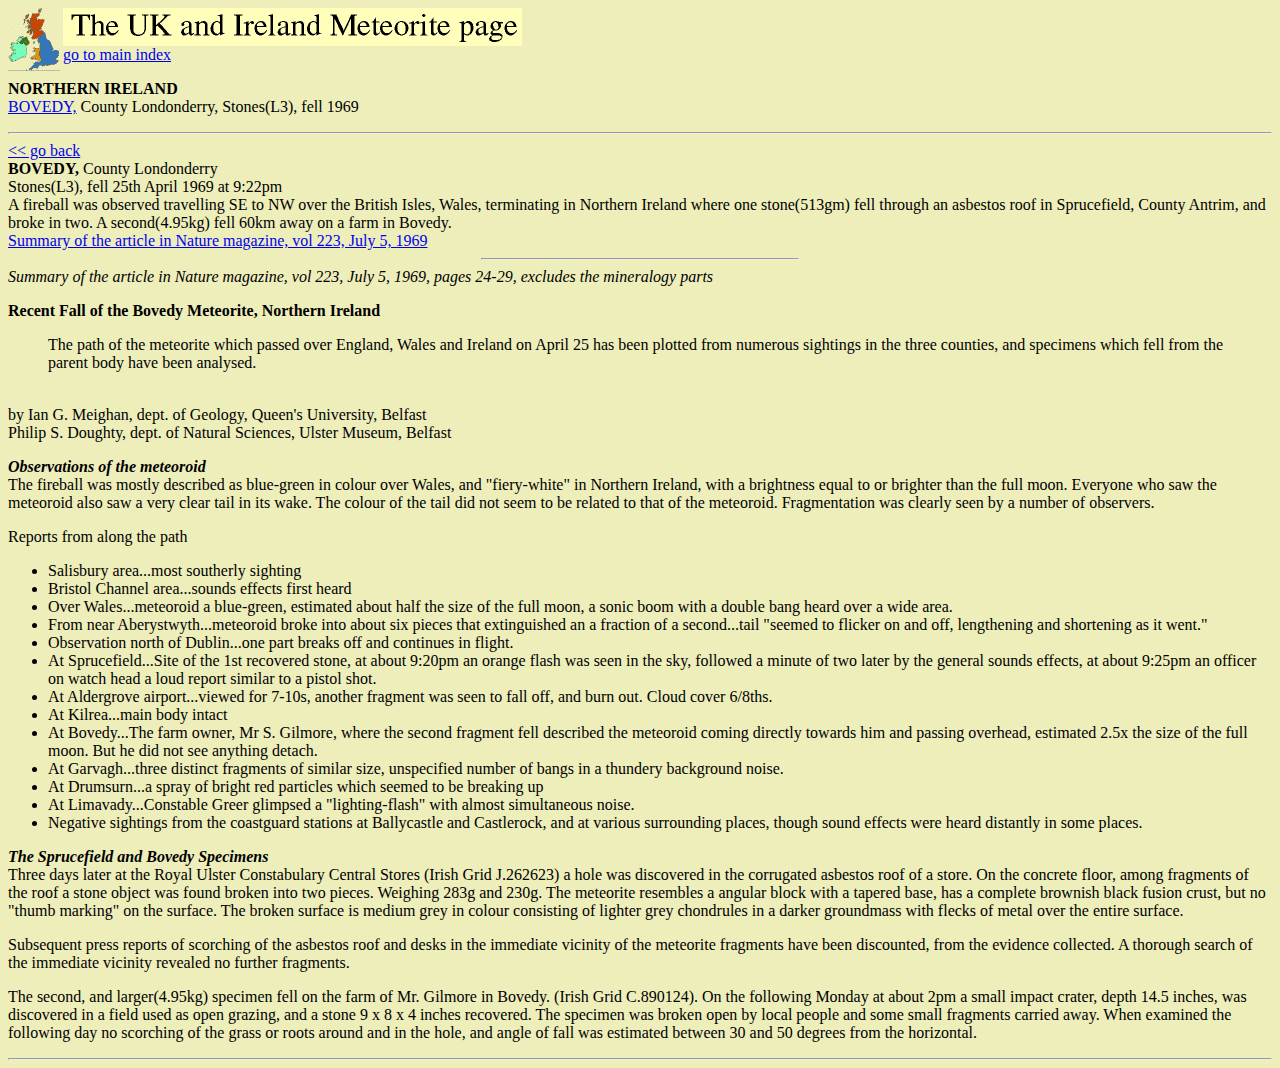
<file: 1969-04-25_Bovedy_United-Kingdom_Fireball_sound/documents/NEIRE.HTM>
<!DOCTYPE HTML PUBLIC "-//W3C//DTD HTML 3.2//EN">
<html><head>
<meta http-equiv="content-type" content="text/html; charset=ISO-8859-1">

<title>UK and Ireland Meteorite page -- by area</title></head><body bgcolor="#eeeebb">
<a name="top">
</a><a href="http://www.meteoritehistory.info/UKIRELAND/INDEX.HTM"><img src="NEIRE_fichiers/UKMAPT.GIF" align="left"></a>
<img src="NEIRE_fichiers/TITLE.GIF" alt="The UK and Ireland Meteorite page">
<br><a href="http://www.meteoritehistory.info/UKIRELAND/INDEX.HTM">go to main index</a>

<p><b>NORTHERN IRELAND</b>
<br><a href="#bovedy">BOVEDY,</a> County Londonderry, Stones(L3), fell 1969
</p><hr>
<a href="#top" name="bovedy">&lt;&lt; go back</a>
<br><b>BOVEDY,</b> County Londonderry
<br>Stones(L3), fell 25th April 1969 at 9:22pm
<br>A fireball was observed travelling SE to NW over the British Isles, Wales, terminating
in Northern Ireland where one stone(513gm) fell through an asbestos roof in Sprucefield,
County Antrim, and broke in two. A second(4.95kg) fell 60km away on a farm in Bovedy.
<br><a href="#bovedy1">Summary of the article in Nature magazine, vol 223, July 5, 1969</a>
<hr align="CENTER" width="25%">
<a name="bovedy1"><i>Summary of the article in Nature magazine, vol 223, July 5, 1969, pages 24-29, excludes the mineralogy parts</i></a>
<p><b>Recent Fall of the Bovedy Meteorite, Northern Ireland</b>
</p><blockquote>
The path of the meteorite which passed over England, Wales and Ireland on April 25 has
been plotted from numerous sightings in the three counties, and specimens which fell from
the parent body have been analysed.
</blockquote>
<br>by Ian G. Meighan, dept. of Geology, Queen's University, Belfast
<br>Philip S. Doughty, dept. of Natural Sciences, Ulster Museum, Belfast
<p>
<b><i>Observations of the meteoroid</i></b>
<br>
The fireball was mostly described as blue-green in colour over Wales,
and "fiery-white" in Northern Ireland, with a brightness equal to or
brighter than the full moon. Everyone who saw the meteoroid also saw
a very clear tail in its wake. The colour of the tail did not seem to
be related to that of the meteoroid.
Fragmentation was clearly seen by a number of observers.
</p><p>Reports from along the path
</p><ul>
<li>Salisbury area...most southerly sighting

</li><li>Bristol Channel area...sounds effects first heard

</li><li>Over Wales...meteoroid a blue-green, estimated about half the size of the full moon,
a sonic boom with a double bang heard over a wide area.

</li><li>From near Aberystwyth...meteoroid broke into about six pieces that extinguished an
a fraction of a second...tail "seemed to flicker on and off, lengthening and shortening
as it went."

</li><li>Observation north of Dublin...one part breaks off and continues in flight.

</li><li>At Sprucefield...Site of the 1st recovered stone, at about 9:20pm an orange flash
was seen in the sky, followed a minute of two later by the general sounds effects,
at about 9:25pm an officer on watch head a loud report similar to a pistol shot.

</li><li>At Aldergrove airport...viewed for 7-10s, another fragment was seen to fall off,
and burn out. Cloud cover 6/8ths.

</li><li>At Kilrea...main body intact

</li><li>At Bovedy...The farm owner, Mr S. Gilmore, where the second fragment fell described
the meteoroid coming directly towards him and passing overhead, estimated 2.5x the size
of the full moon.  But he did not see anything detach.

</li><li>At Garvagh...three distinct fragments of similar size, unspecified number of bangs
in a thundery background noise.

</li><li>At Drumsurn...a spray of bright red particles which seemed to be breaking up

</li><li>At Limavady...Constable Greer glimpsed a "lighting-flash" with almost simultaneous noise.

</li><li>Negative sightings from the coastguard stations at Ballycastle and Castlerock,
and at various surrounding places, though sound effects were heard distantly in some places.
</li></ul>
<p>
<b><i>The Sprucefield and Bovedy Specimens</i></b>
<br>
Three days later at the Royal Ulster Constabulary Central Stores (Irish Grid J.262623)
a hole was discovered in the corrugated asbestos roof of a store. On the concrete
floor, among fragments of the roof a stone object was found broken into two pieces.
Weighing 283g and 230g. The meteorite resembles a angular block with a tapered base,
has a complete brownish black fusion crust, but no "thumb marking" on the surface.
The broken surface is medium grey in colour consisting of lighter grey chondrules in a 
darker groundmass with flecks of metal over the entire surface.
</p><p>
Subsequent press reports of scorching of the asbestos roof and desks in the immediate
vicinity of the meteorite fragments have been discounted, from the evidence collected.
A thorough search of the immediate vicinity revealed no further fragments.
</p><p>
The second, and larger(4.95kg) specimen fell on the farm of Mr. Gilmore in Bovedy.
(Irish Grid C.890124).
On the following Monday at about 2pm a small impact crater, depth 14.5 inches,
was discovered in a field used as open grazing, and a stone 9 x 8 x 4 inches recovered.
The specimen was broken open by local people and some small fragments carried away.
When examined the following day no scorching of the grass or roots around and in the
hole, and angle of fall was estimated between 30 and 50 degrees from the horizontal.
</p><hr>

</body></html>
</file>
<file: 1959-04-07_Pribam_Czech-Republic/documents/The Meteorite Catalogue Database at the Natural History Museum_fichiers/dbstyle.css>
INPUT {
	FONT-FAMILY: syntax,verdana,helvetica,arial,sans-serif
}
</file>
